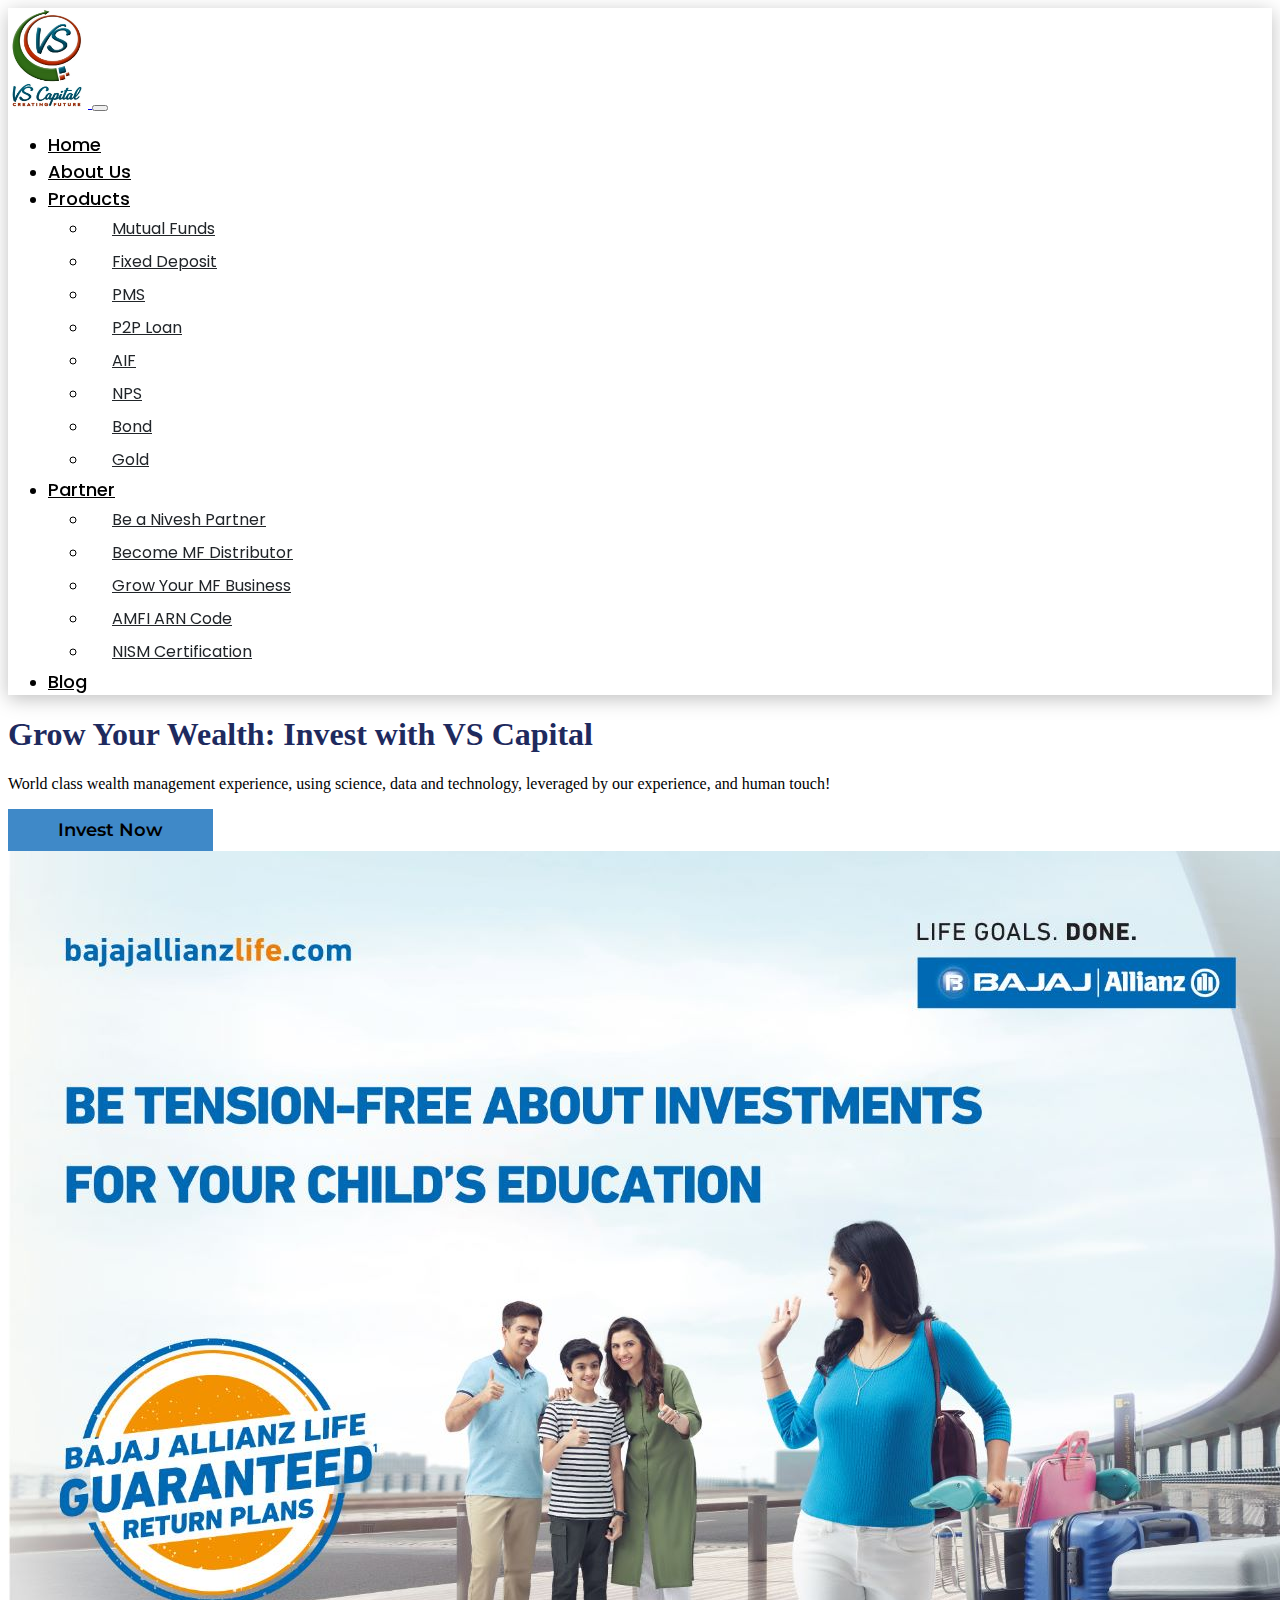
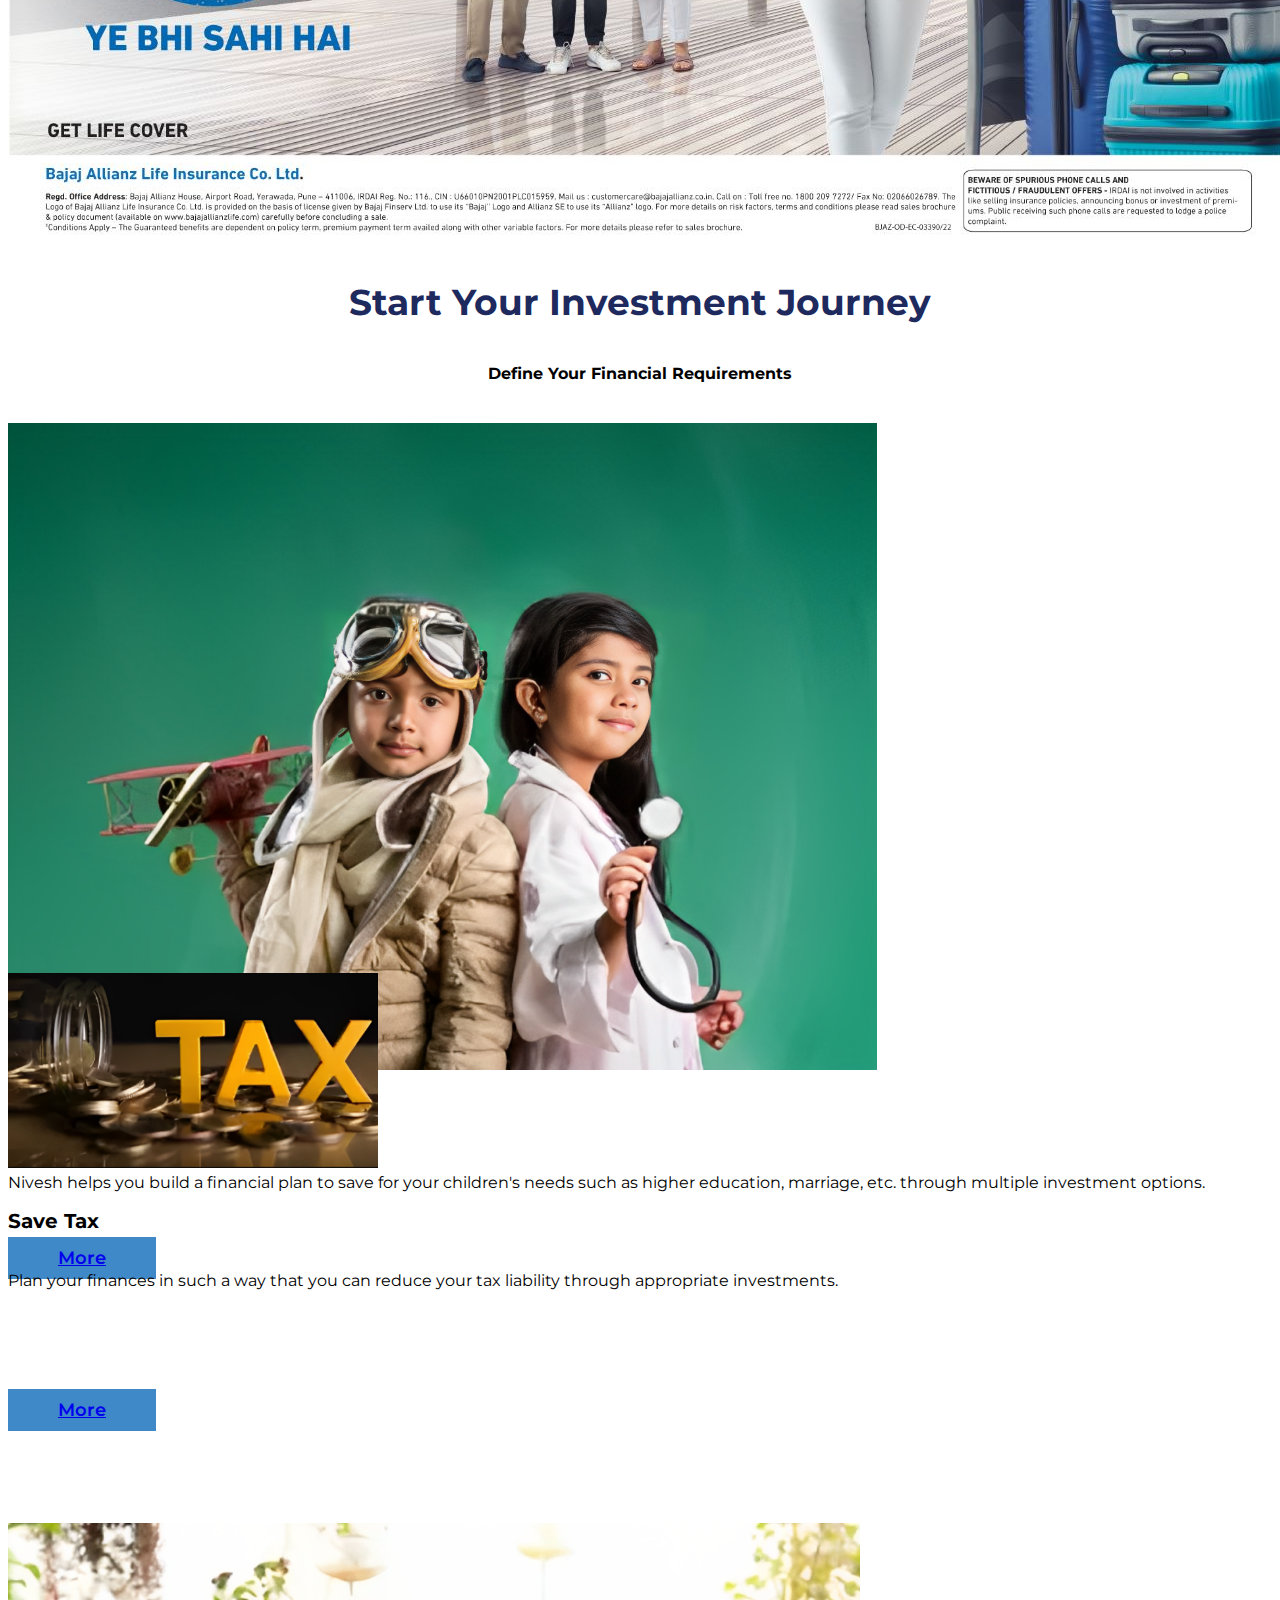
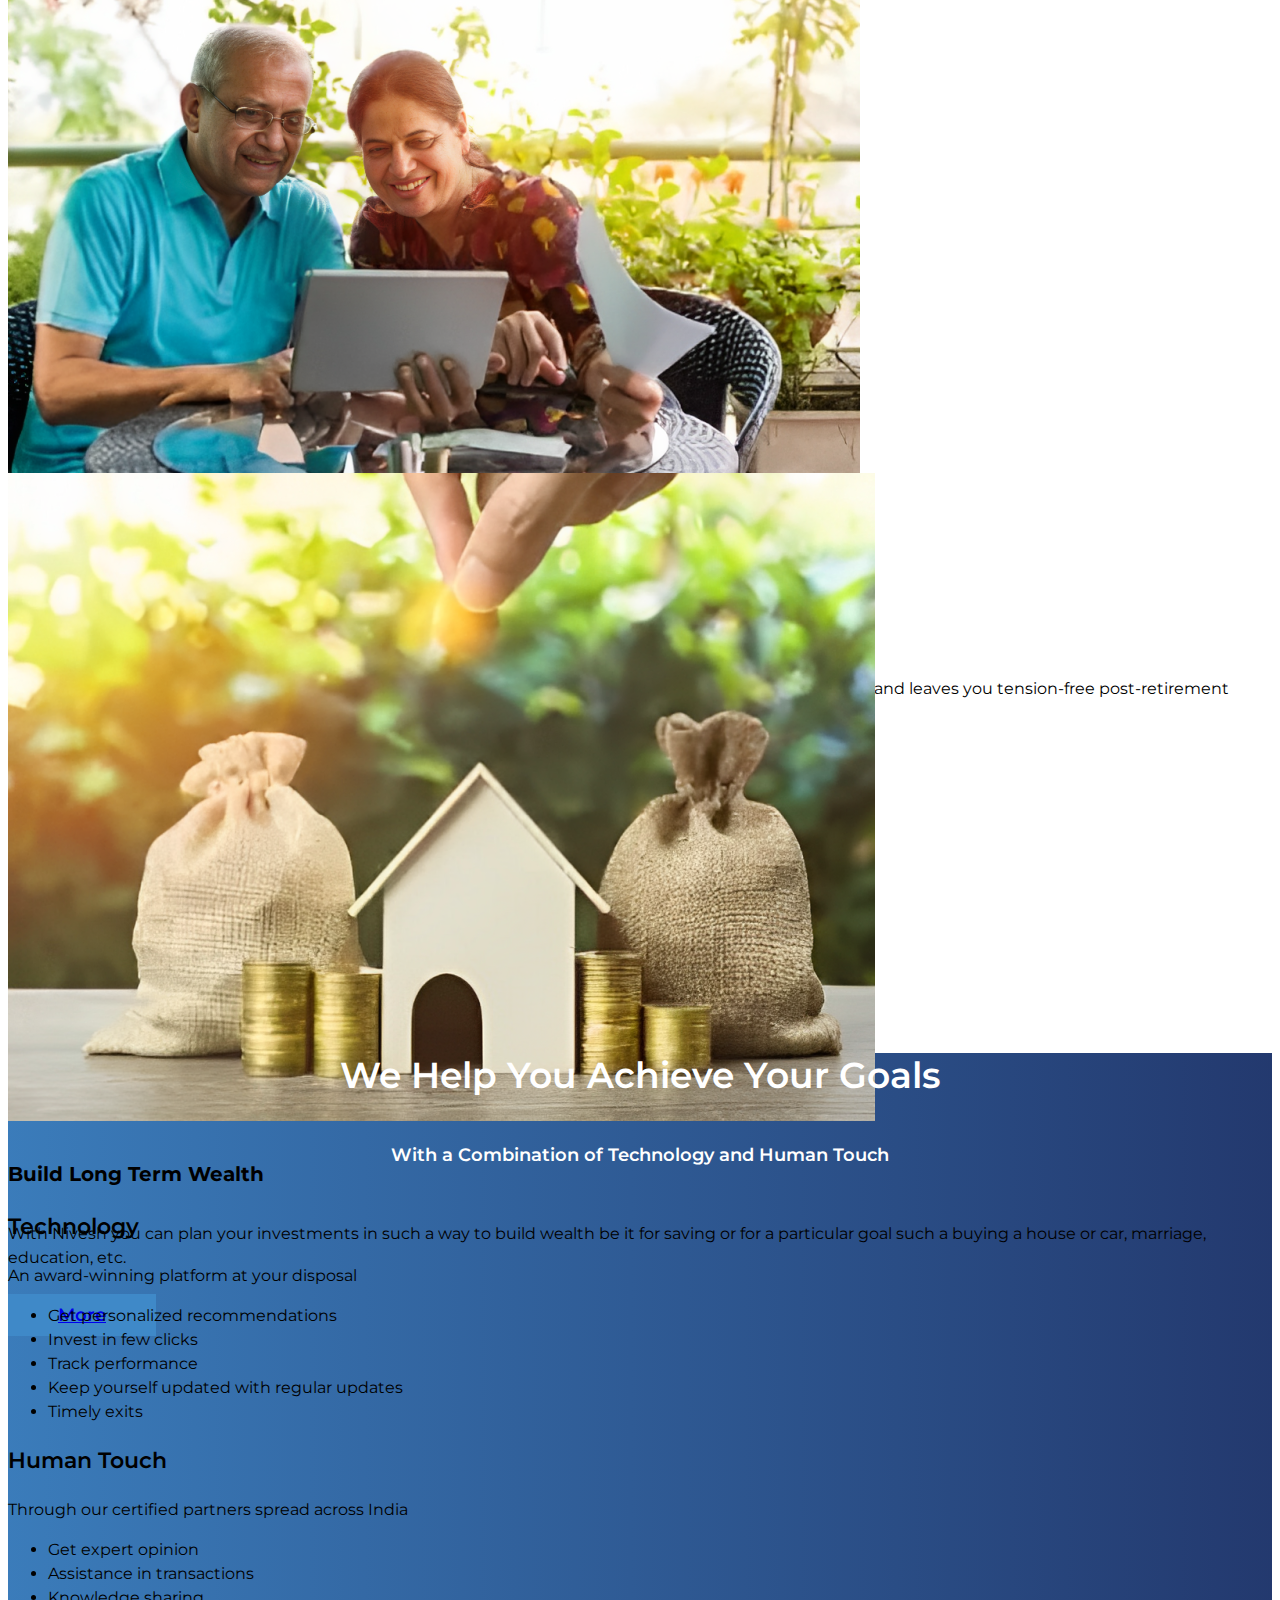
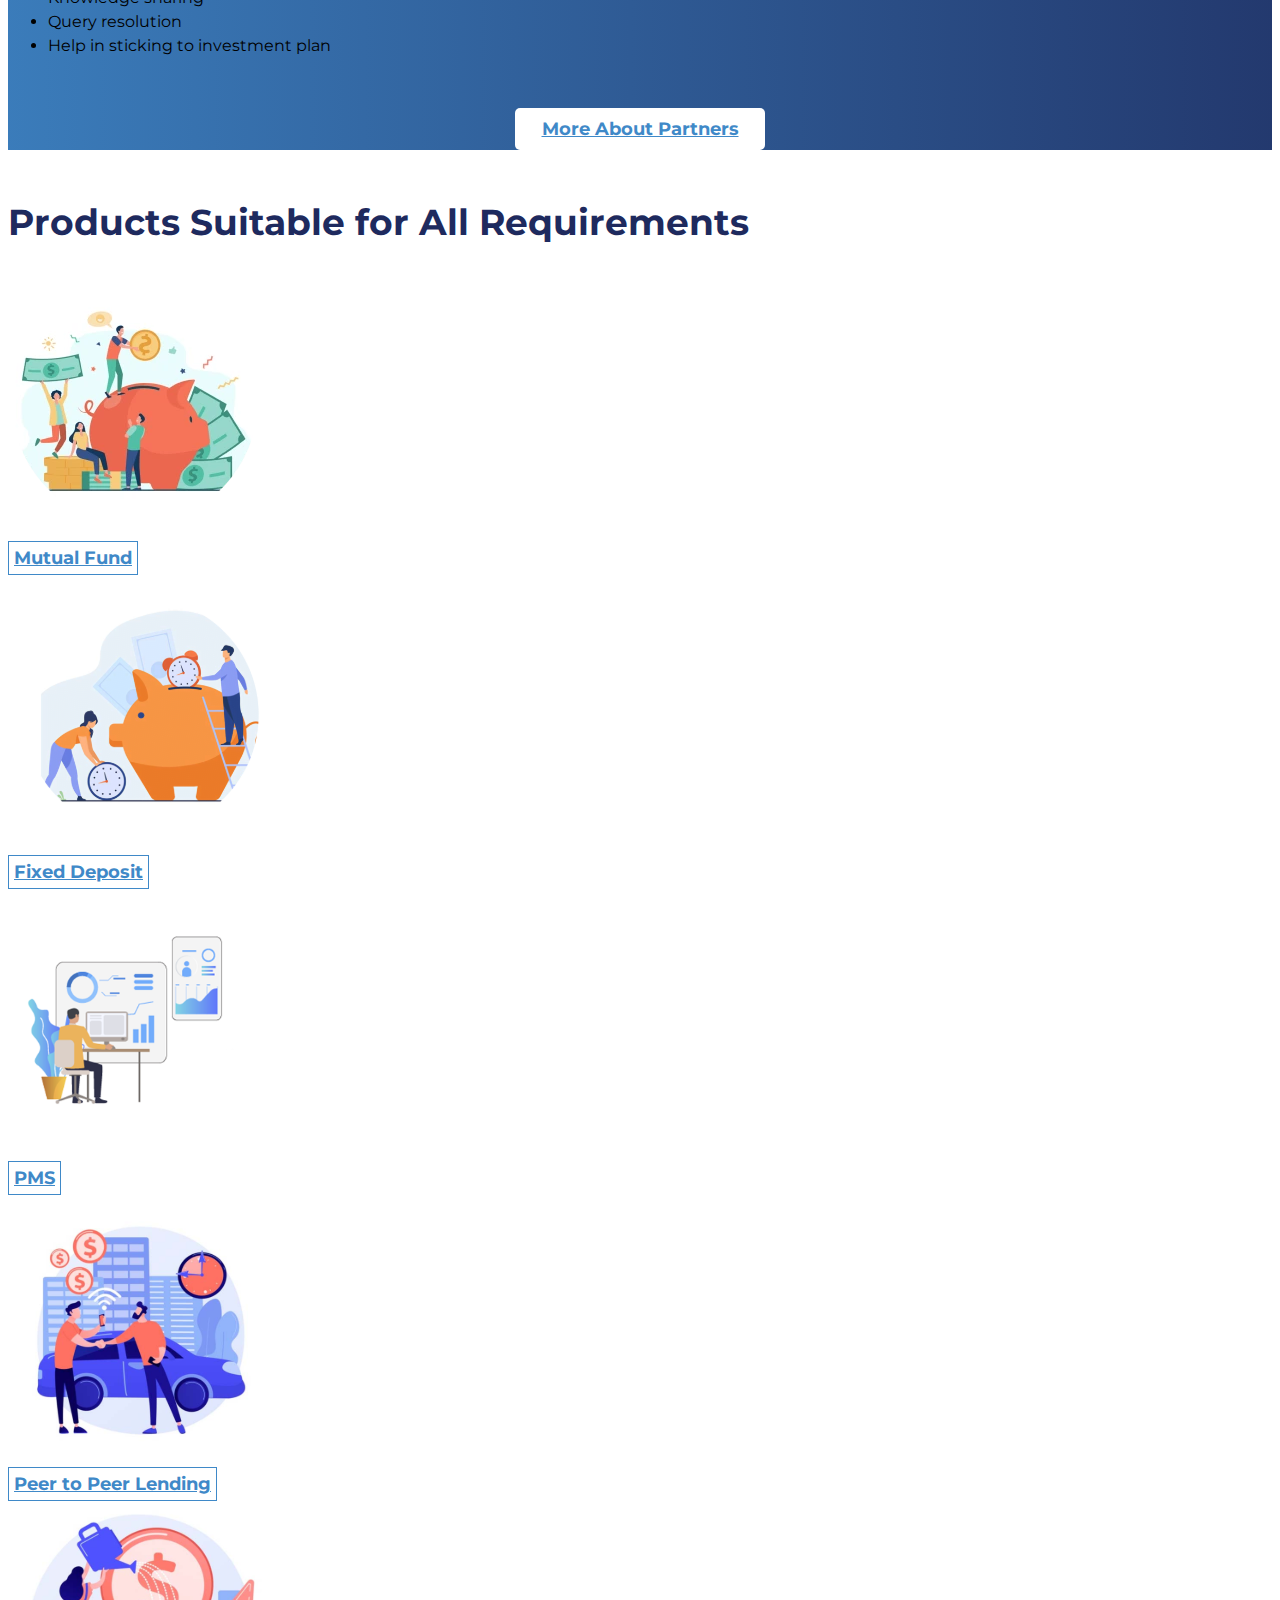
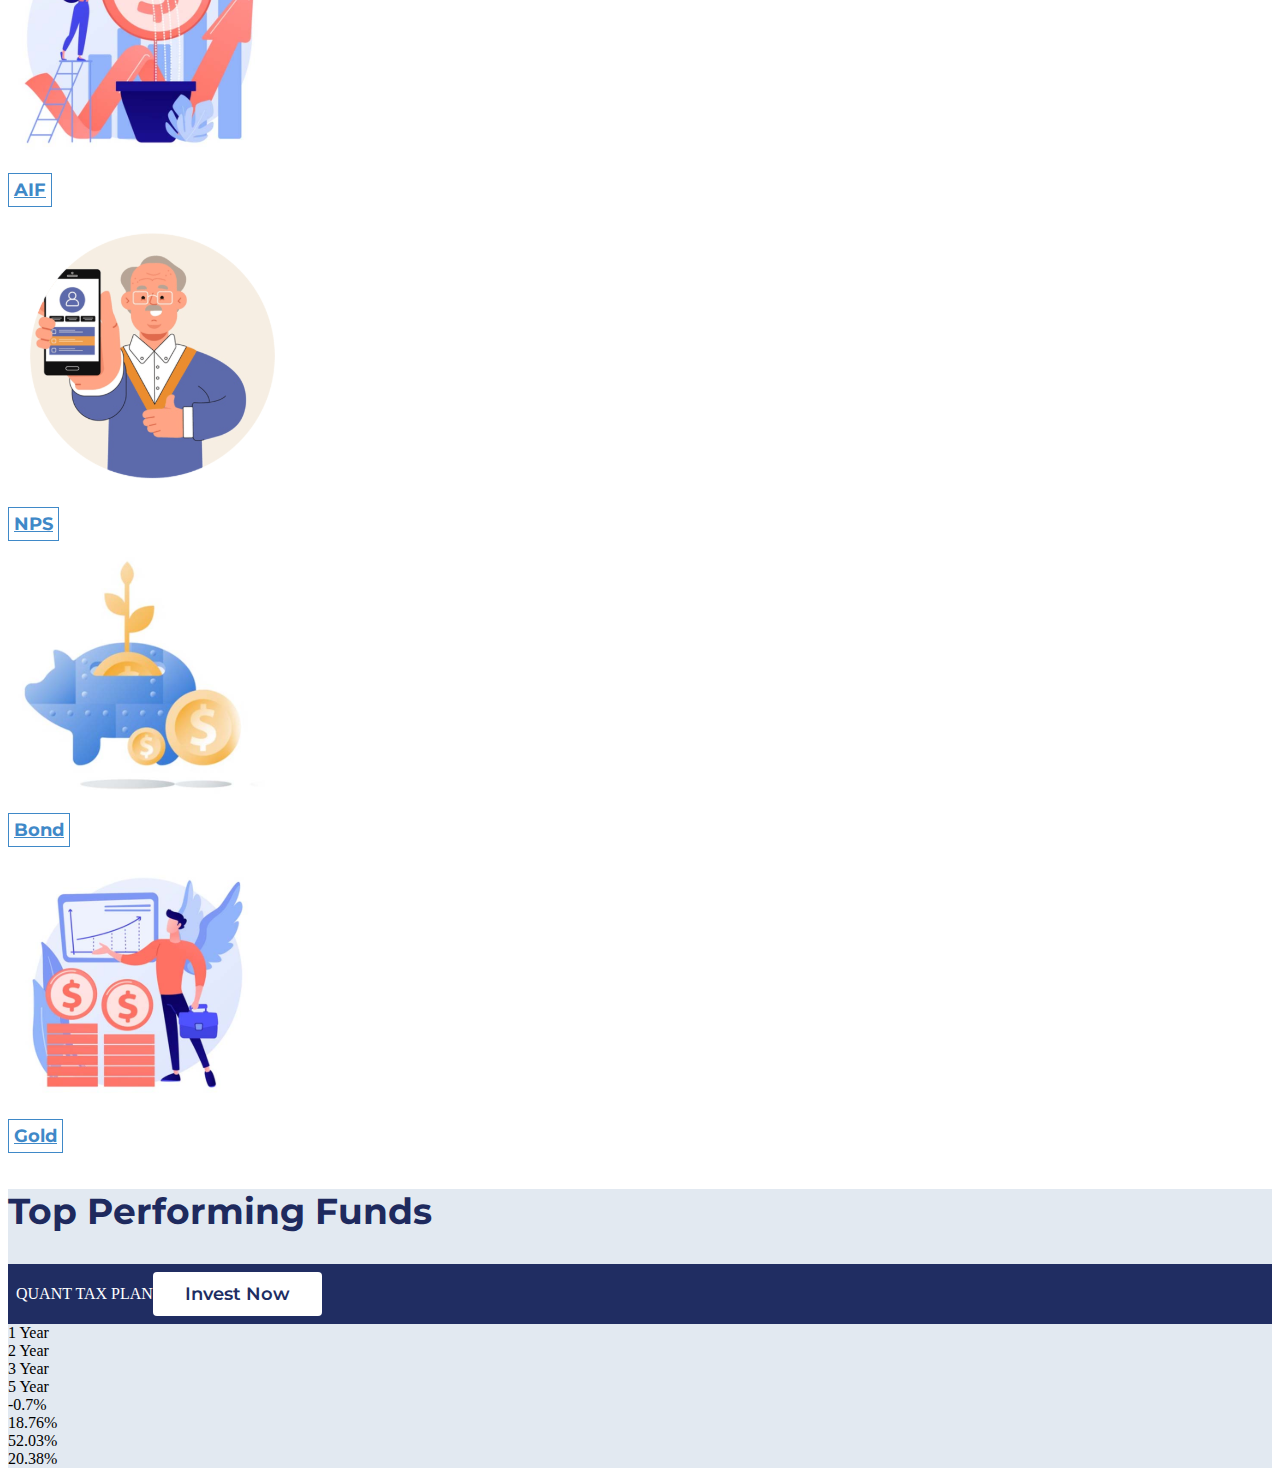
<file: index.html>
<!DOCTYPE html>
<html lang="en">

<head>
    <meta charset="UTF-8">
    <meta http-equiv="X-UA-Compatible" content="IE=edge">
    <meta name="viewport" content="width=device-width, initial-scale=1.0">
    <title>VS Capital</title>
    <link rel="preconnect" href="https://fonts.googleapis.com">
<link rel="preconnect" href="https://fonts.gstatic.com" crossorigin>
<link href="https://fonts.googleapis.com/css2?family=Montserrat:wght@500&display=swap" rel="stylesheet">
    <!-- <link rel="preconnect" href="https://fonts.googleapis.com">
    <link rel="preconnect" href="https://fonts.gstatic.com" crossorigin>
    <link href="https://fonts.googleapis.com/css2?family=Montserrat:wght@100&family=Poppins&display=swap"
        rel="stylesheet"> -->
    <link rel="preconnect" href="https://fonts.googleapis.com">
    <link rel="preconnect" href="https://fonts.gstatic.com" crossorigin>
    <link href="https://fonts.googleapis.com/css2?family=Poppins&display=swap" rel="stylesheet">

    <link href="https://cdn.jsdelivr.net/npm/bootstrap@5.0.2/dist/css/bootstrap.min.css" rel="stylesheet"
        integrity="sha384-EVSTQN3/azprG1Anm3QDgpJLIm9Nao0Yz1ztcQTwFspd3yD65VohhpuuCOmLASjC" crossorigin="anonymous">
    <link rel="stylesheet" href="./style.css">
</head>

<body>

    <nav class="navbar navbar-expand-lg  bg-body-tertiary">
        <div class="container">
            <a class="navbar-brand" href="#">
                <img src="./logo.jpg" alt="Bootstrap" width="80" height="100">
            </a>
            <span class="navbar-text">
                <button class="navbar-toggler" type="button" data-bs-toggle="collapse"
                    data-bs-target="#navbarSupportedContent" aria-controls="navbarSupportedContent"
                    aria-expanded="false" aria-label="Toggle navigation">
                    <span class="navbar-toggler-icon" style="background-image: url(./bg\ toggler.svg);"></span>
                </button>
                <div class="collapse navbar-collapse" id="navbarSupportedContent">
                    <ul class="navbar-nav me-auto mb-2 mb-lg-0">
                        <li class="nav-item">
                            <a class="nav-link active" aria-current="page" href="#">Home</a>
                        </li>
                        <li class="nav-item">
                            <a class="nav-link" href="#">About Us</a>
                        </li>
                        <li class="nav-item dropdown">
                            <a class="nav-link dropdown-toggle" href="#" role="button" data-bs-toggle="dropdown"
                                aria-expanded="false">
                                Products
                            </a>
                            <ul class="dropdown-menu">
                                <li><a class="dropdown-item" href="#">Mutual Funds</a></li>
                                <li><a class="dropdown-item" href="#">Fixed Deposit</a></li>
                                <li><a class="dropdown-item" href="#">PMS</a></li>
                                <li><a class="dropdown-item" href="#">P2P Loan</a></li>
                                <li><a class="dropdown-item" href="#">AIF</a></li>
                                <li><a class="dropdown-item" href="#">NPS</a></li>
                                <li><a class="dropdown-item" href="#">Bond</a></li>
                                <li><a class="dropdown-item" href="#">Gold</a></li>
                            </ul>
                        </li>
                        <li class="nav-item dropdown">
                            <a class="nav-link dropdown-toggle" href="#" role="button" data-bs-toggle="dropdown"
                                aria-expanded="false">
                                Partner
                            </a>
                            <ul class="dropdown-menu">
                                <li><a class="dropdown-item" href="#">Be a Nivesh Partner</a></li>
                                <li><a class="dropdown-item" href="#">Become MF Distributor</a></li>
                                <li><a class="dropdown-item" href="#">Grow Your MF Business</a></li>
                                <li><a class="dropdown-item" href="#">AMFI ARN Code</a></li>
                                <li><a class="dropdown-item" href="#">NISM Certification</a></li>
                            </ul>
                        </li>
                        <li class="nav-item">
                            <a class="nav-link" href="#">Blog</a>
                        </li>
                    </ul>
                </div>
        </div>
        </span>

        </div>

    </nav>

    <!-- 1st body -->
    <div class="container">
        <div class="row">
            <div class="col-sm-6">
                <div class="card border-light my-5 mx-auto">
                    <h1 style="color: #1e2a5e;">Grow Your Wealth: Invest with VS Capital</h1>
                    <div class="card-body">
                        <p class="card-text">World class wealth management experience, using science, data and
                            technology, leveraged by our experience, and human touch!</p>
                        <button type="button" class="btn btn-primary btn-lg">Invest Now</button>
                    </div>
                </div>
            </div>
            <div class="col-sm-6">
                <div class="card border-light my-5 mx-auto">
                    <img src="./bajaj.jpg" class="card-img " alt="">
                </div>
            </div>
        </div>
    </div>

    <!-- 2nd body -->

    <div class="second-body">
        <h2>Start Your Investment Journey</h2>
        <h6 class="small-text">Define Your Financial Requirements</h6>
    </div>

    <div class="container">
        <div class="row">
            <div class="col-sm-3">
                <div class="card text-center my-5 mx-auto" style="height: 550px;">
                    <img src="./1.png" class="card-img " alt="">
                    <div class="card-body">
                        <h5 class="card-title">Save For Children</h5>
                        <p class="card-text small-text">Nivesh helps you build a financial plan to save for your
                            children's needs such as higher education, marriage, etc. through multiple investment
                            options.</p>
                        <br>
                        <br>
                        <a href="#" class="btn btn-primary">More</a>
                    </div>
                </div>
            </div>
            <div class="col-sm-3">
                <div class="card text-center my-5 mx-auto" style="height: 550px;">
                    <img src="./2.png" class="card-img " alt="" style="height: 195px;">
                    <div class="card-body">
                        <h5 class="card-title">Save Tax</h5>
                        <p class="card-text small-text">Plan your finances in such a way that you can reduce your tax
                            liability through appropriate investments.</p>
                        <br>
                        <br>
                        <br>
                        <br>
                        <br>
                        <a href="#" class="btn btn-primary">More</a>
                    </div>
                </div>
            </div>
            <div class="col-sm-3">
                <div class="card text-center my-5 mx-auto" style="height: 550px;">
                    <img src="./3.png" class="card-img " alt="">
                    <div class="card-body">
                        <h5 class="card-title">Retirement Plan</h5>
                        <p class="card-text small-text">Secure your old age by planning ahead and building a desired
                            retirement corpus that covers your expenses and leaves you tension-free post-retirement</p>
                            <br>
                            <br>
                        <a href="#" class="btn btn-primary">More</a>
                    </div>
                </div>
            </div>
            <div class="col-sm-3">
                <div class="card text-center my-5 mx-auto" style="height: 550px;">
                    <img src="./4.png" class="card-img " alt="">
                    <div class="card-body">
                        <h5 class="card-title">Build Long Term Wealth</h5>
                        <p class="card-text small-text">With Nivesh you can plan your investments in such a way to build
                            wealth be it for saving or for a particular goal such a buying a house or car, marriage,
                            education, etc.</p>
                            <br>
                        <a href="#" class="btn btn-primary">More</a>
                    </div>
                </div>
            </div>
        </div>
    </div>


    <!-- 3rd body -->
    <div id="achieve-goal" class="card text-center">
        <div class="card-body">
            <h2 class="card-title">We Help You Achieve Your Goals
            </h2>
            <h6 class="card-text">With a Combination of Technology and Human Touch</h6>
            <div class="container">
                <div class="row">
                    <div class="col-sm-6">
                        <div class="card text-center my-5 mx-auto" style="width: 400px;">
                            <div class="card-body">
                                <h3 class="card-title">Technology</h3>
                                <p class="card-text small-text">An award-winning platform at your disposal</p>
                                <ul class="small-text" style="text-align: left;">
                                    <li>Get personalized recommendations</li>
                                    <li>Invest in few clicks</li>
                                    <li>Track performance</li>
                                    <li>Keep yourself updated with regular updates</li>
                                    <li>Timely exits</li>
                                </ul>
                            </div>
                        </div>
                    </div>
                    <div class="col-sm-6">
                        <div class="card text-center my-5 mx-auto"  style="width: 400px;">
                            <div class="card-body">
                                <h3 class="card-title">Human Touch</h3>
                                <p class="card-text small-text">Through our certified partners spread across India</p>
                                <ul class="small-text" style="text-align: left;">
                                    <li>Get expert opinion</li>
                                    <li>Assistance in transactions</li>
                                    <li>Knowledge sharing</li>
                                    <li>Query resolution</li>
                                    <li>Help in sticking to investment plan</li>
                                </ul>
                            </div>
                        </div>
                    </div>
                </div> 
            </div>

            <a href="#" class="btn btn-primary" style="margin-bottom: 50px !important;">More About Partners</a>
        </div>
    </div>


    <!-- 4th body -->
    <div class="card text-center">
        <div class="card-body">
          <h2 class="card-title">Products Suitable for All Requirements</h2>
          <div class="container">
            <div class="row">
                <div class="col-sm-3">
                    <div class="card text-center my-5 mx-auto" >
                        <img src="./5.webp" class="card-img " alt="">
                        <div class="card-body">
                            <a href="#" class="btn btn-primary btn1" >Mutual Fund</a>
                        </div>
                    </div>
                </div>
                <div class="col-sm-3">
                    <div class="card text-center my-5 mx-auto" >
                        <img src="./6.svg" class="card-img " alt="">
                        <div class="card-body">
                            <a href="#" class="btn btn-primary btn1">Fixed Deposit</a>
                        </div>
                    </div>
                </div>
                <div class="col-sm-3">
                    <div class="card text-center my-5 mx-auto" >
                        <img src="./7.svg" class="card-img " alt="">
                        <div class="card-body">
                            <a href="#" class="btn btn-primary btn1">PMS</a>
                        </div>
                    </div>
                </div>
                <div class="col-sm-3">
                    <div class="card text-center my-5 mx-auto" >
                        <img src="./8.svg" class="card-img " alt="">
                        <div class="card-body">
                            <a href="#" class="btn btn-primary btn1">Peer to Peer Lending</a>
                        </div>
                    </div>
                </div>
                <div class="col-sm-3">
                    <div class="card text-center my-5 mx-auto" >
                        <img src="./9.svg" class="card-img " alt="">
                        <div class="card-body">
                            <a href="#" class="btn btn-primary btn1">AIF</a>
                        </div>
                    </div>
                </div>
                <div class="col-sm-3">
                    <div class="card text-center my-5 mx-auto" >
                        <img src="./10.svg" class="card-img " alt="">
                        <div class="card-body">
                            <a href="#" class="btn btn-primary btn1">NPS</a>
                        </div>
                    </div>
                </div>
                <div class="col-sm-3">
                    <div class="card text-center my-5 mx-auto" >
                        <img src="./11.svg" class="card-img " alt="">
                        <div class="card-body">
                            <a href="#" class="btn btn-primary btn1">Bond</a>
                        </div>
                    </div>
                </div>
                <div class="col-sm-3">
                    <div class="card text-center my-5 mx-auto" >
                        <img src="./12.svg" class="card-img " alt="">
                        <div class="card-body">
                            <a href="#" class="btn btn-primary btn1">Gold</a>
                        </div>
                    </div>
                </div>
            </div>
        </div>
        </div>
      </div>

      <!-- 5th body -->

      <div class="fifth-body">
        <div class="container container-wrapper">
            <h2 class="text-center">Top Performing Funds</h2>
            <div class="fifth-child ">
                <!-- <div class="d-flex p-2">QUANT TAX PLAN</div> -->
                <div class="flex-container justify-content-between " style="display: flex;">
                    <div class="flex-item fg3">QUANT TAX PLAN</div>
                    <div class="flex-item">
                        <a href="#" class="invest-now">Invest Now</a>
                    </div>
                </div>
                <div class="d-flex">
                    <div class="p-2 flex-fill">1 Year</div>
                    <div class="p-2 flex-fill">2 Year</div>
                    <div class="p-2 flex-fill">3 Year</div>
                    <div class="p-2 flex-fill">5 Year</div>
                  </div>
                <div class="d-flex">
                    <div class="p-2 flex-fill">-0.7%</div>
                    <div class="p-2 flex-fill">18.76%</div>
                    <div class="p-2 flex-fill">52.03%</div>
                    <div class="p-2 flex-fill">20.38%</div>
                  </div>
            </div>
        </div>
      </div>


    <script src="https://cdn.jsdelivr.net/npm/bootstrap@5.0.2/dist/js/bootstrap.bundle.min.js"
        integrity="sha384-MrcW6ZMFYlzcLA8Nl+NtUVF0sA7MsXsP1UyJoMp4YLEuNSfAP+JcXn/tWtIaxVXM"
        crossorigin="anonymous"></script>
</body>

</html>
</file>
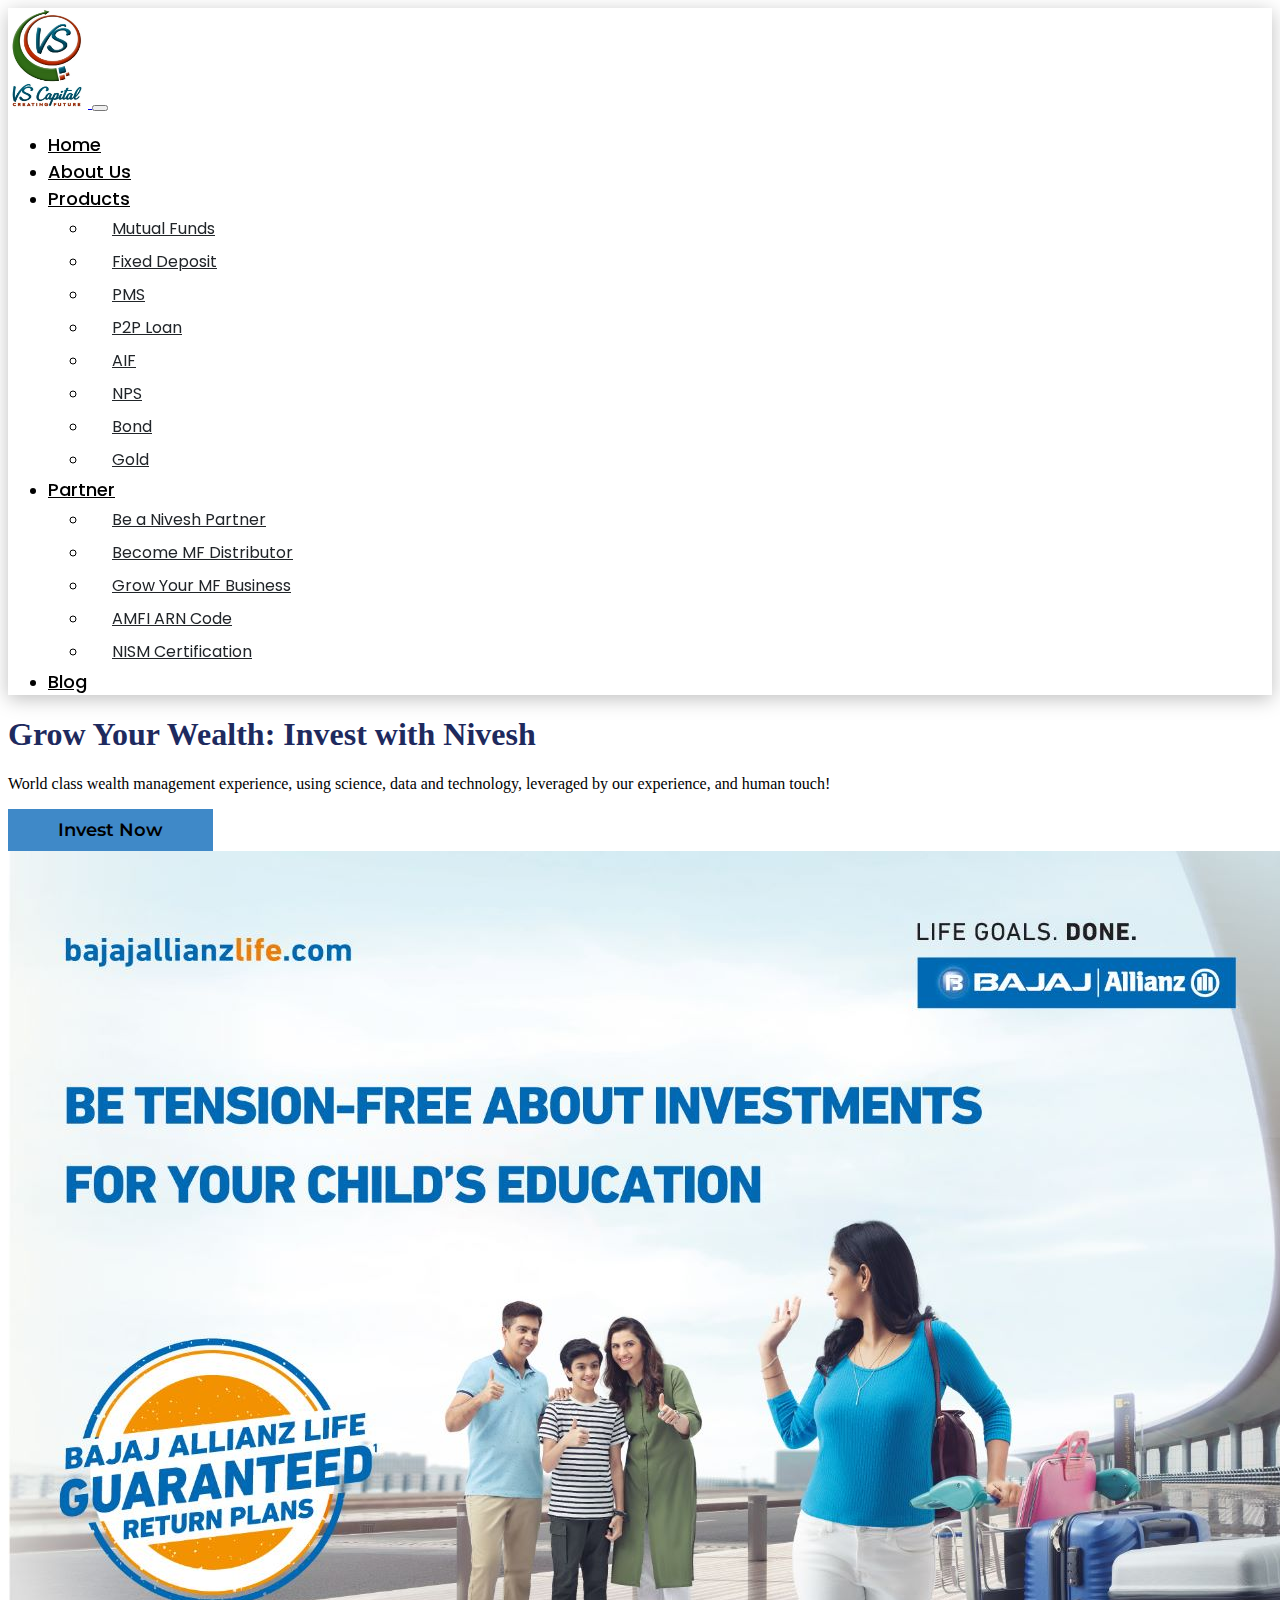
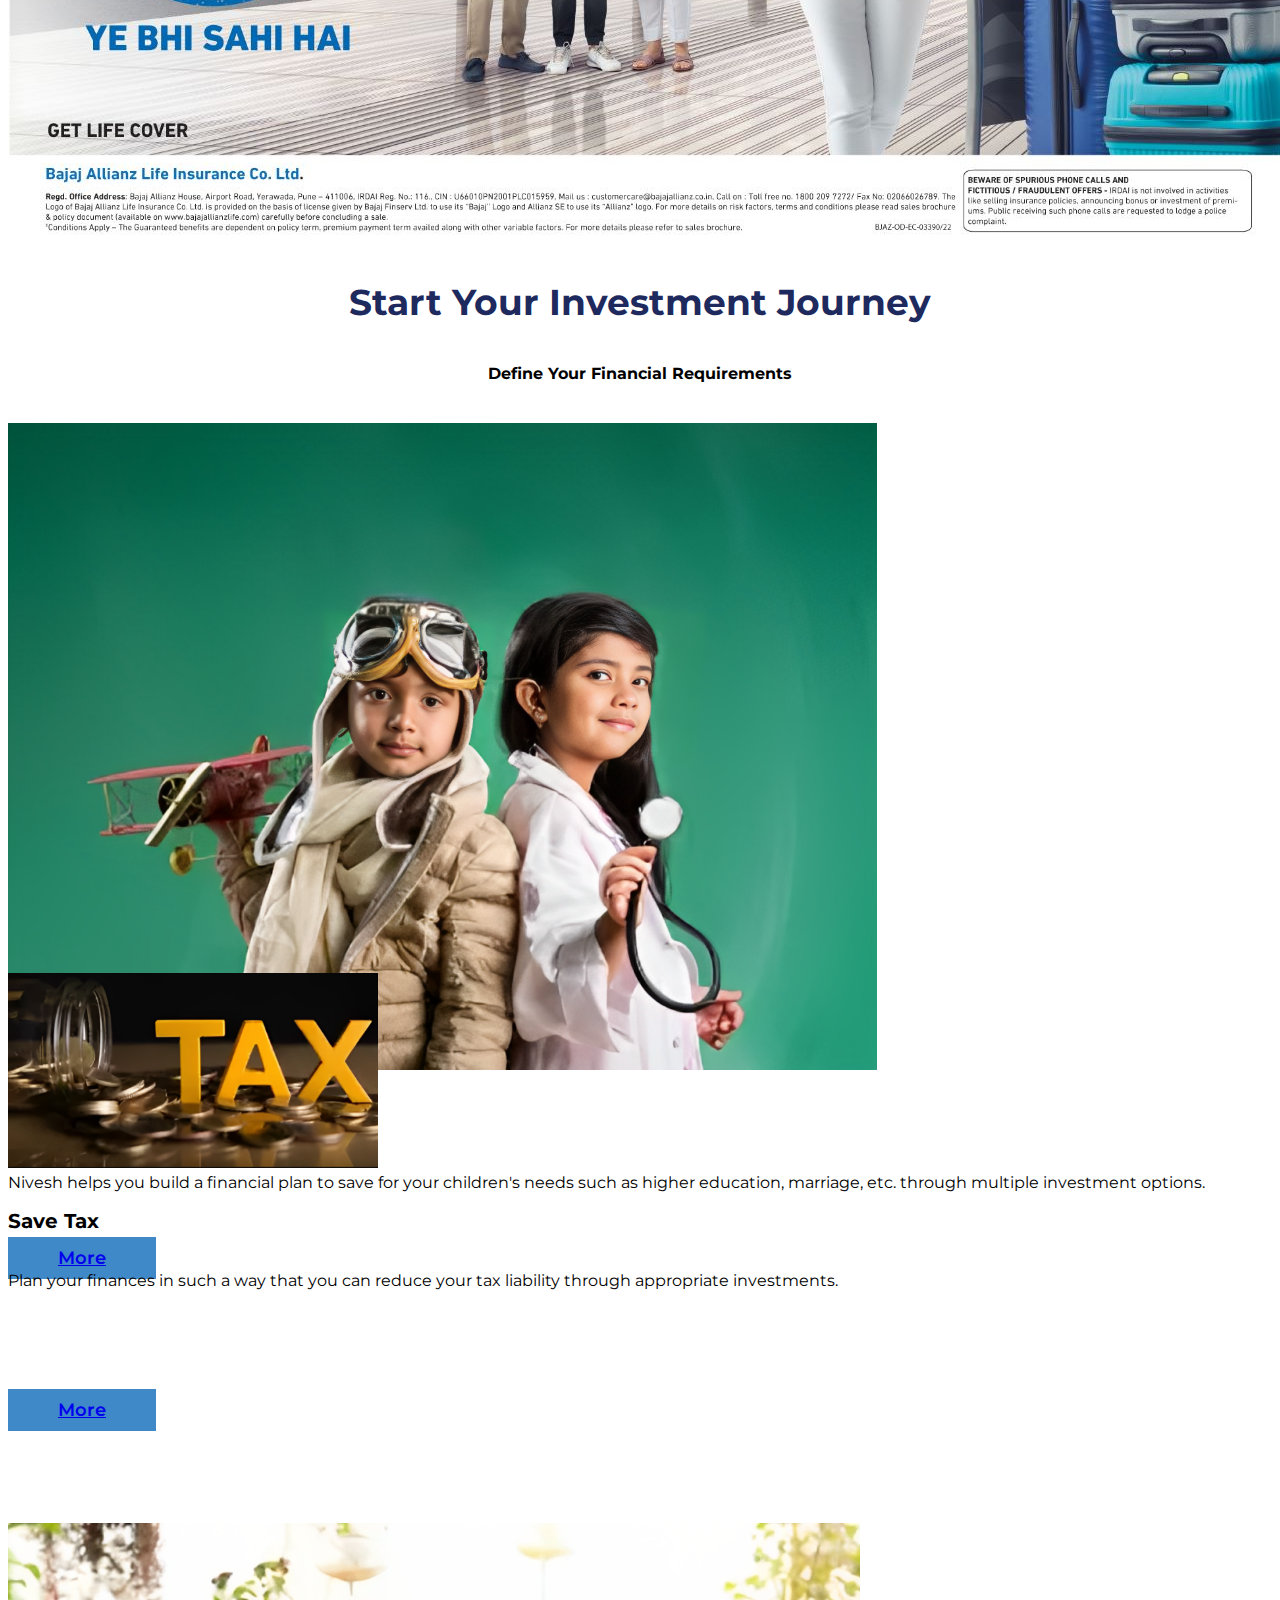
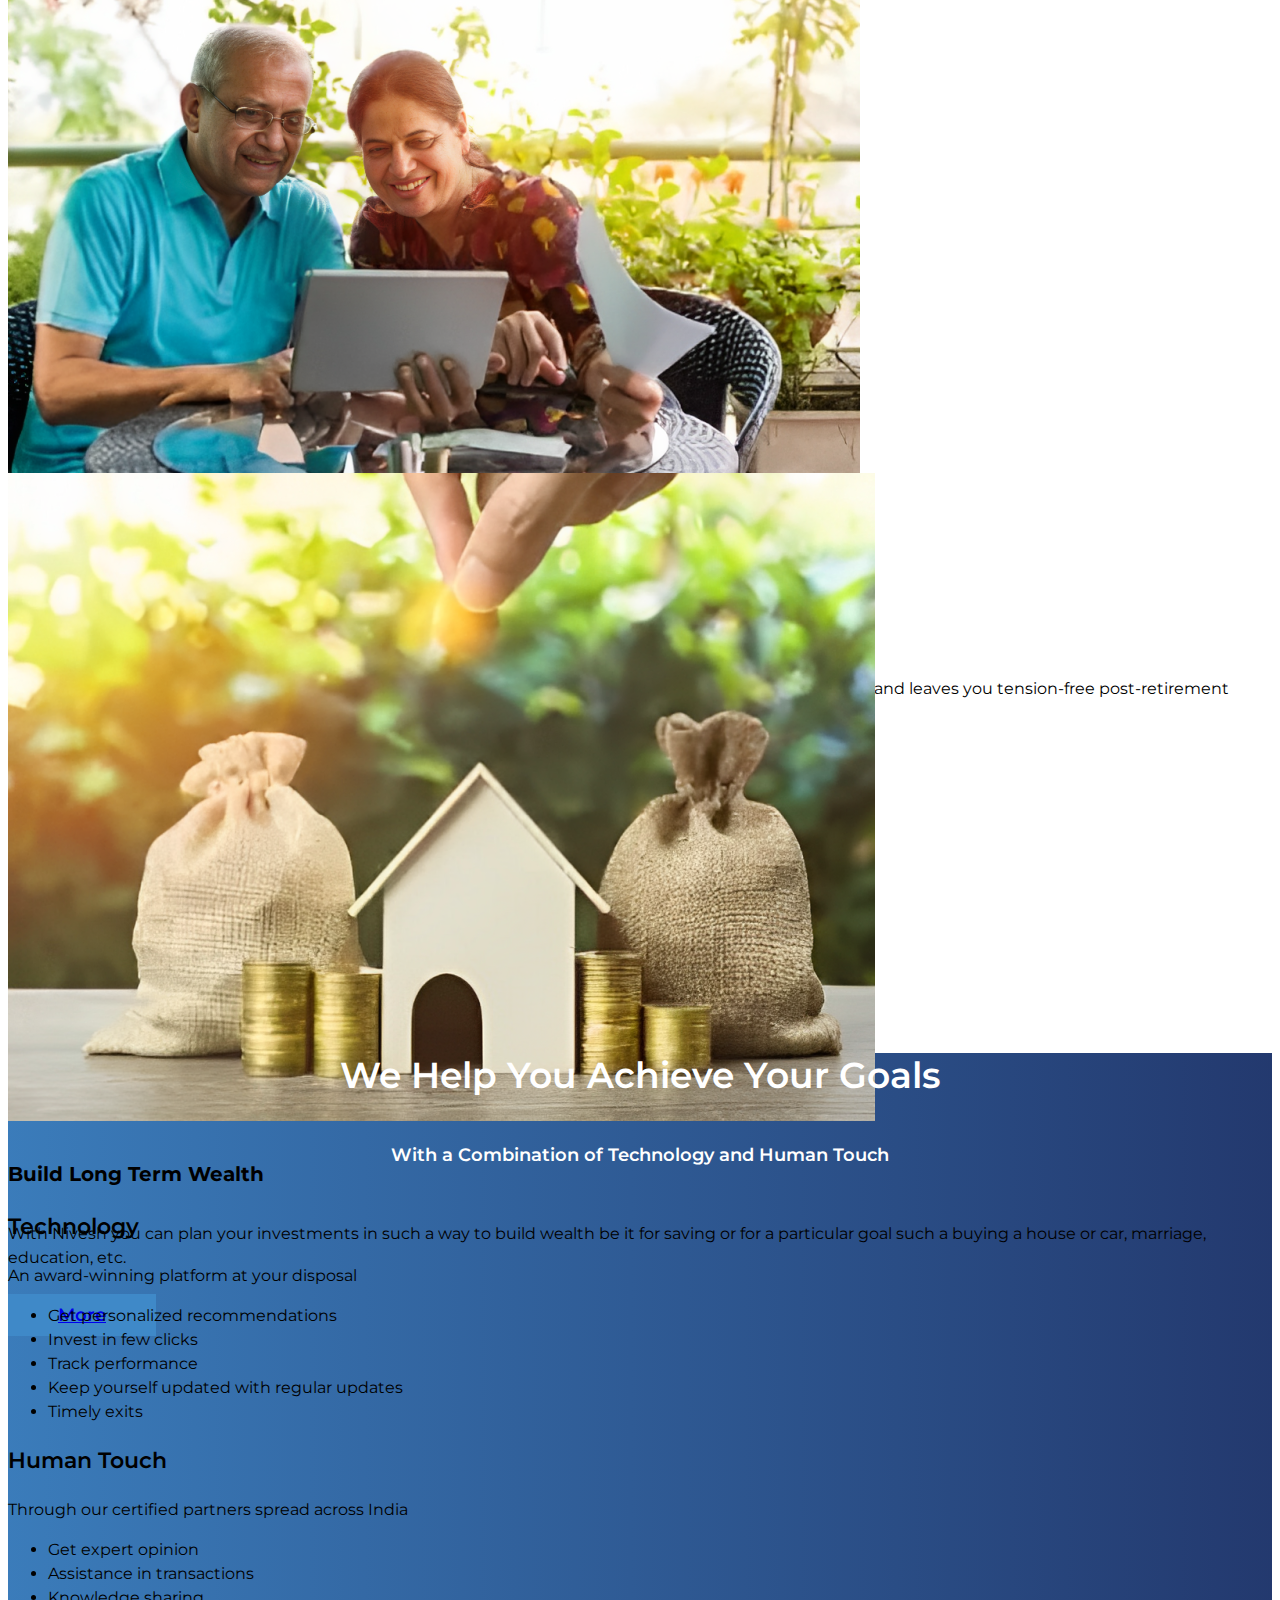
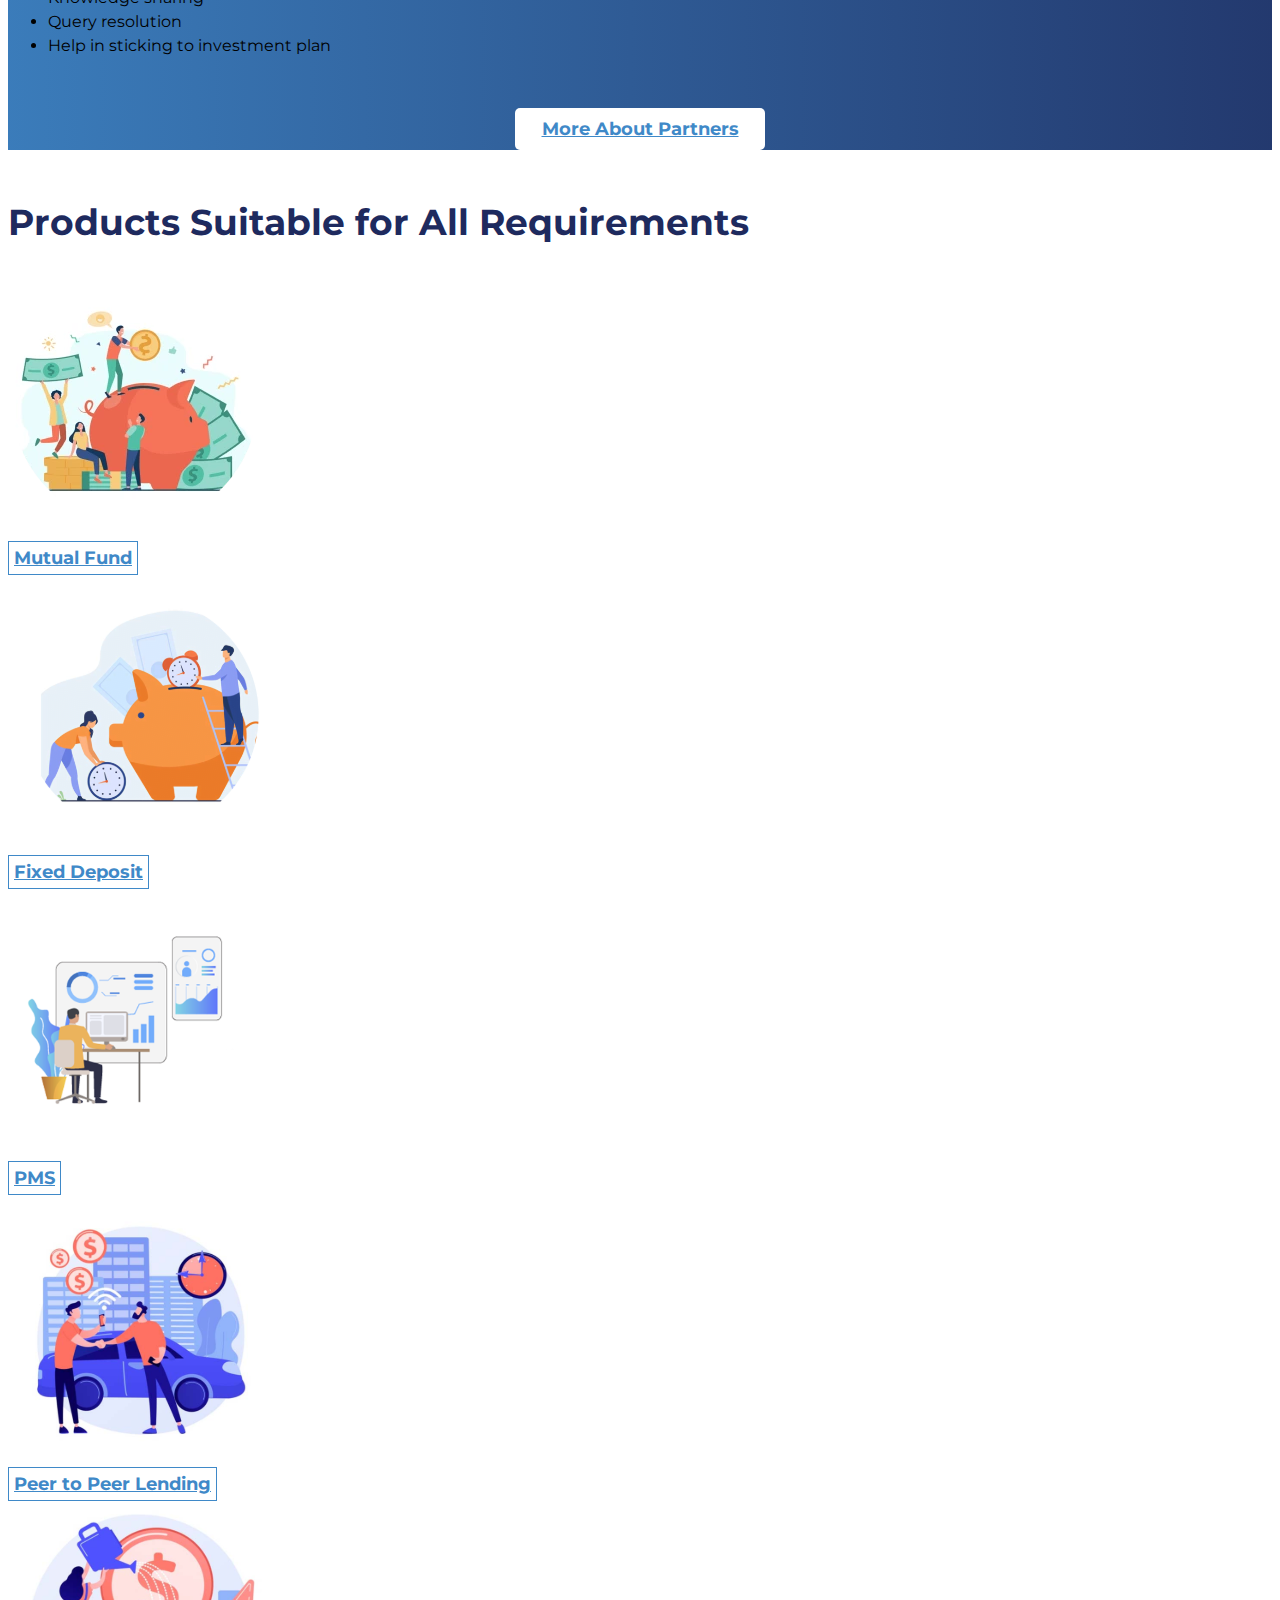
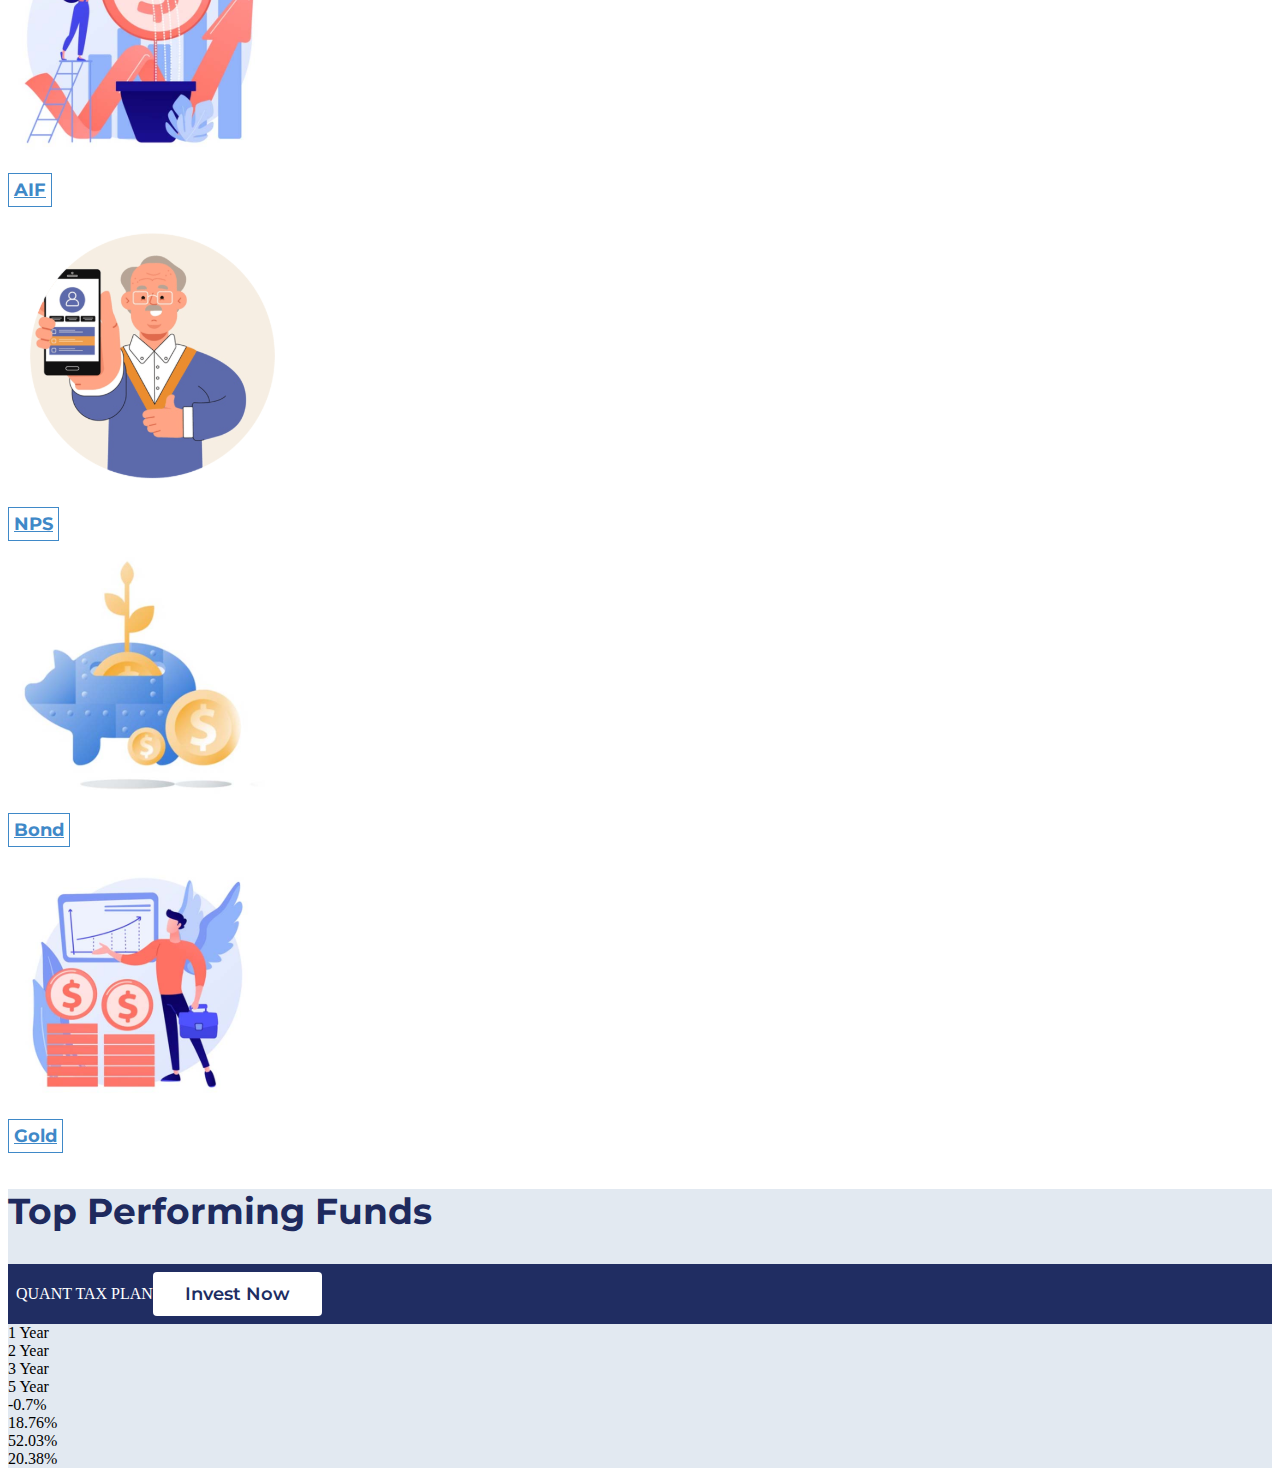
<file: front.html>
<!DOCTYPE html>
<html lang="en">

<head>
    <meta charset="UTF-8">
    <meta http-equiv="X-UA-Compatible" content="IE=edge">
    <meta name="viewport" content="width=device-width, initial-scale=1.0">
    <title>VS Capital</title>
    <link rel="preconnect" href="https://fonts.googleapis.com">
<link rel="preconnect" href="https://fonts.gstatic.com" crossorigin>
<link href="https://fonts.googleapis.com/css2?family=Montserrat:wght@500&display=swap" rel="stylesheet">
    <!-- <link rel="preconnect" href="https://fonts.googleapis.com">
    <link rel="preconnect" href="https://fonts.gstatic.com" crossorigin>
    <link href="https://fonts.googleapis.com/css2?family=Montserrat:wght@100&family=Poppins&display=swap"
        rel="stylesheet"> -->
    <link rel="preconnect" href="https://fonts.googleapis.com">
    <link rel="preconnect" href="https://fonts.gstatic.com" crossorigin>
    <link href="https://fonts.googleapis.com/css2?family=Poppins&display=swap" rel="stylesheet">

    <link href="https://cdn.jsdelivr.net/npm/bootstrap@5.0.2/dist/css/bootstrap.min.css" rel="stylesheet"
        integrity="sha384-EVSTQN3/azprG1Anm3QDgpJLIm9Nao0Yz1ztcQTwFspd3yD65VohhpuuCOmLASjC" crossorigin="anonymous">
    <link rel="stylesheet" href="./style.css">
</head>

<body>

    <nav class="navbar navbar-expand-lg  bg-body-tertiary">
        <div class="container">
            <a class="navbar-brand" href="#">
                <img src="./logo.jpg" alt="Bootstrap" width="80" height="100">
            </a>
            <span class="navbar-text">
                <button class="navbar-toggler" type="button" data-bs-toggle="collapse"
                    data-bs-target="#navbarSupportedContent" aria-controls="navbarSupportedContent"
                    aria-expanded="false" aria-label="Toggle navigation">
                    <span class="navbar-toggler-icon" style="background-image: url(./bg\ toggler.svg);"></span>
                </button>
                <div class="collapse navbar-collapse" id="navbarSupportedContent">
                    <ul class="navbar-nav me-auto mb-2 mb-lg-0">
                        <li class="nav-item">
                            <a class="nav-link active" aria-current="page" href="#">Home</a>
                        </li>
                        <li class="nav-item">
                            <a class="nav-link" href="#">About Us</a>
                        </li>
                        <li class="nav-item dropdown">
                            <a class="nav-link dropdown-toggle" href="#" role="button" data-bs-toggle="dropdown"
                                aria-expanded="false">
                                Products
                            </a>
                            <ul class="dropdown-menu">
                                <li><a class="dropdown-item" href="#">Mutual Funds</a></li>
                                <li><a class="dropdown-item" href="#">Fixed Deposit</a></li>
                                <li><a class="dropdown-item" href="#">PMS</a></li>
                                <li><a class="dropdown-item" href="#">P2P Loan</a></li>
                                <li><a class="dropdown-item" href="#">AIF</a></li>
                                <li><a class="dropdown-item" href="#">NPS</a></li>
                                <li><a class="dropdown-item" href="#">Bond</a></li>
                                <li><a class="dropdown-item" href="#">Gold</a></li>
                            </ul>
                        </li>
                        <li class="nav-item dropdown">
                            <a class="nav-link dropdown-toggle" href="#" role="button" data-bs-toggle="dropdown"
                                aria-expanded="false">
                                Partner
                            </a>
                            <ul class="dropdown-menu">
                                <li><a class="dropdown-item" href="#">Be a Nivesh Partner</a></li>
                                <li><a class="dropdown-item" href="#">Become MF Distributor</a></li>
                                <li><a class="dropdown-item" href="#">Grow Your MF Business</a></li>
                                <li><a class="dropdown-item" href="#">AMFI ARN Code</a></li>
                                <li><a class="dropdown-item" href="#">NISM Certification</a></li>
                            </ul>
                        </li>
                        <li class="nav-item">
                            <a class="nav-link" href="#">Blog</a>
                        </li>
                    </ul>
                </div>
        </div>
        </span>

        </div>

    </nav>

    <!-- 1st body -->
    <div class="container">
        <div class="row">
            <div class="col-sm-6">
                <div class="card border-light my-5 mx-auto">
                    <h1 style="color: #1e2a5e;">Grow Your Wealth: Invest with Nivesh</h1>
                    <div class="card-body">
                        <p class="card-text">World class wealth management experience, using science, data and
                            technology, leveraged by our experience, and human touch!</p>
                        <button type="button" class="btn btn-primary btn-lg">Invest Now</button>
                    </div>
                </div>
            </div>
            <div class="col-sm-6">
                <div class="card border-light my-5 mx-auto">
                    <img src="./bajaj.jpg" class="card-img " alt="">
                </div>
            </div>
        </div>
    </div>

    <!-- 2nd body -->

    <div class="second-body">
        <h2>Start Your Investment Journey</h2>
        <h6 class="small-text">Define Your Financial Requirements</h6>
    </div>

    <div class="container">
        <div class="row">
            <div class="col-sm-3">
                <div class="card text-center my-5 mx-auto" style="height: 550px;">
                    <img src="./1.png" class="card-img " alt="">
                    <div class="card-body">
                        <h5 class="card-title">Save For Children</h5>
                        <p class="card-text small-text">Nivesh helps you build a financial plan to save for your
                            children's needs such as higher education, marriage, etc. through multiple investment
                            options.</p>
                        <br>
                        <br>
                        <a href="#" class="btn btn-primary">More</a>
                    </div>
                </div>
            </div>
            <div class="col-sm-3">
                <div class="card text-center my-5 mx-auto" style="height: 550px;">
                    <img src="./2.png" class="card-img " alt="" style="height: 195px;">
                    <div class="card-body">
                        <h5 class="card-title">Save Tax</h5>
                        <p class="card-text small-text">Plan your finances in such a way that you can reduce your tax
                            liability through appropriate investments.</p>
                        <br>
                        <br>
                        <br>
                        <br>
                        <br>
                        <a href="#" class="btn btn-primary">More</a>
                    </div>
                </div>
            </div>
            <div class="col-sm-3">
                <div class="card text-center my-5 mx-auto" style="height: 550px;">
                    <img src="./3.png" class="card-img " alt="">
                    <div class="card-body">
                        <h5 class="card-title">Retirement Plan</h5>
                        <p class="card-text small-text">Secure your old age by planning ahead and building a desired
                            retirement corpus that covers your expenses and leaves you tension-free post-retirement</p>
                            <br>
                            <br>
                        <a href="#" class="btn btn-primary">More</a>
                    </div>
                </div>
            </div>
            <div class="col-sm-3">
                <div class="card text-center my-5 mx-auto" style="height: 550px;">
                    <img src="./4.png" class="card-img " alt="">
                    <div class="card-body">
                        <h5 class="card-title">Build Long Term Wealth</h5>
                        <p class="card-text small-text">With Nivesh you can plan your investments in such a way to build
                            wealth be it for saving or for a particular goal such a buying a house or car, marriage,
                            education, etc.</p>
                            <br>
                        <a href="#" class="btn btn-primary">More</a>
                    </div>
                </div>
            </div>
        </div>
    </div>


    <!-- 3rd body -->
    <div id="achieve-goal" class="card text-center">
        <div class="card-body">
            <h2 class="card-title">We Help You Achieve Your Goals
            </h2>
            <h6 class="card-text">With a Combination of Technology and Human Touch</h6>
            <div class="container">
                <div class="row">
                    <div class="col-sm-6">
                        <div class="card text-center my-5 mx-auto" style="width: 400px;">
                            <div class="card-body">
                                <h3 class="card-title">Technology</h3>
                                <p class="card-text small-text">An award-winning platform at your disposal</p>
                                <ul class="small-text" style="text-align: left;">
                                    <li>Get personalized recommendations</li>
                                    <li>Invest in few clicks</li>
                                    <li>Track performance</li>
                                    <li>Keep yourself updated with regular updates</li>
                                    <li>Timely exits</li>
                                </ul>
                            </div>
                        </div>
                    </div>
                    <div class="col-sm-6">
                        <div class="card text-center my-5 mx-auto"  style="width: 400px;">
                            <div class="card-body">
                                <h3 class="card-title">Human Touch</h3>
                                <p class="card-text small-text">Through our certified partners spread across India</p>
                                <ul class="small-text" style="text-align: left;">
                                    <li>Get expert opinion</li>
                                    <li>Assistance in transactions</li>
                                    <li>Knowledge sharing</li>
                                    <li>Query resolution</li>
                                    <li>Help in sticking to investment plan</li>
                                </ul>
                            </div>
                        </div>
                    </div>
                </div> 
            </div>

            <a href="#" class="btn btn-primary" style="margin-bottom: 50px !important;">More About Partners</a>
        </div>
    </div>


    <!-- 4th body -->
    <div class="card text-center">
        <div class="card-body">
          <h2 class="card-title">Products Suitable for All Requirements</h2>
          <div class="container">
            <div class="row">
                <div class="col-sm-3">
                    <div class="card text-center my-5 mx-auto" >
                        <img src="./5.webp" class="card-img " alt="">
                        <div class="card-body">
                            <a href="#" class="btn btn-primary btn1" >Mutual Fund</a>
                        </div>
                    </div>
                </div>
                <div class="col-sm-3">
                    <div class="card text-center my-5 mx-auto" >
                        <img src="./6.svg" class="card-img " alt="">
                        <div class="card-body">
                            <a href="#" class="btn btn-primary btn1">Fixed Deposit</a>
                        </div>
                    </div>
                </div>
                <div class="col-sm-3">
                    <div class="card text-center my-5 mx-auto" >
                        <img src="./7.svg" class="card-img " alt="">
                        <div class="card-body">
                            <a href="#" class="btn btn-primary btn1">PMS</a>
                        </div>
                    </div>
                </div>
                <div class="col-sm-3">
                    <div class="card text-center my-5 mx-auto" >
                        <img src="./8.svg" class="card-img " alt="">
                        <div class="card-body">
                            <a href="#" class="btn btn-primary btn1">Peer to Peer Lending</a>
                        </div>
                    </div>
                </div>
                <div class="col-sm-3">
                    <div class="card text-center my-5 mx-auto" >
                        <img src="./9.svg" class="card-img " alt="">
                        <div class="card-body">
                            <a href="#" class="btn btn-primary btn1">AIF</a>
                        </div>
                    </div>
                </div>
                <div class="col-sm-3">
                    <div class="card text-center my-5 mx-auto" >
                        <img src="./10.svg" class="card-img " alt="">
                        <div class="card-body">
                            <a href="#" class="btn btn-primary btn1">NPS</a>
                        </div>
                    </div>
                </div>
                <div class="col-sm-3">
                    <div class="card text-center my-5 mx-auto" >
                        <img src="./11.svg" class="card-img " alt="">
                        <div class="card-body">
                            <a href="#" class="btn btn-primary btn1">Bond</a>
                        </div>
                    </div>
                </div>
                <div class="col-sm-3">
                    <div class="card text-center my-5 mx-auto" >
                        <img src="./12.svg" class="card-img " alt="">
                        <div class="card-body">
                            <a href="#" class="btn btn-primary btn1">Gold</a>
                        </div>
                    </div>
                </div>
            </div>
        </div>
        </div>
      </div>

      <!-- 5th body -->

      <div class="fifth-body">
        <div class="container container-wrapper">
            <h2 class="text-center">Top Performing Funds</h2>
            <div class="fifth-child ">
                <!-- <div class="d-flex p-2">QUANT TAX PLAN</div> -->
                <div class="flex-container justify-content-between " style="display: flex;">
                    <div class="flex-item fg3">QUANT TAX PLAN</div>
                    <div class="flex-item">
                        <a href="#" class="invest-now">Invest Now</a>
                    </div>
                </div>
                <div class="d-flex">
                    <div class="p-2 flex-fill">1 Year</div>
                    <div class="p-2 flex-fill">2 Year</div>
                    <div class="p-2 flex-fill">3 Year</div>
                    <div class="p-2 flex-fill">5 Year</div>
                  </div>
                <div class="d-flex">
                    <div class="p-2 flex-fill">-0.7%</div>
                    <div class="p-2 flex-fill">18.76%</div>
                    <div class="p-2 flex-fill">52.03%</div>
                    <div class="p-2 flex-fill">20.38%</div>
                  </div>
            </div>
        </div>
      </div>


    <script src="https://cdn.jsdelivr.net/npm/bootstrap@5.0.2/dist/js/bootstrap.bundle.min.js"
        integrity="sha384-MrcW6ZMFYlzcLA8Nl+NtUVF0sA7MsXsP1UyJoMp4YLEuNSfAP+JcXn/tWtIaxVXM"
        crossorigin="anonymous"></script>
</body>

</html>
</file>
<file: style.css>
nav {
    font-family: 'Poppins', sans-serif;
    box-shadow: 0px 4px 18px rgba(0, 0, 0, 0.25);
    background-color: white;
    top: 0;
    width: 100%;
    z-index: 100;
}
.navbar{
    position: sticky;
}

.nav-item>a {
    font-size: 18px;
    font-weight: 500;
    color: black;
}

.nav-item>a:hover {
    color: #f89748
}

.dropdown-item {
    font-family: "Poppins", sans-serif;
    font-size: 16px;
    font-weight: 400;
}

.dropdown-item {
    display: block;
    width: 100%;
    padding: 0.25rem 1.5rem;
    clear: both;
    font-weight: 400;
    color: #212529;
    text-align: inherit;
    white-space: nowrap;
    background-color: transparent;
    border: 0;
}
.btn-primary {
    background-color: #3F89C8;
    border: none;
    padding: 10px 50px 10px 50px;
    font-weight: 600;
    font-family: 'Montserrat',sans-serif;
    font-size: 18px;
}

.second-body{
    text-align: center;
}

h2{
    font-family: "Montserrat", Sans-serif;
    font-style: normal;
    font-weight: 700;
    font-size: 36px;
    line-height: 45px;
    text-transform: inherit;
    color: #1E2A5E;
}
h6 {
    font-family: "Montserrat", Sans-serif;
    font-style: normal;
    font-size: 18px;
    line-height: 30px;
    text-transform: inherit;
    color: #000000;
}
h5 {
    font-family: "Montserrat", Sans-serif;
    font-style: normal;
    font-weight: 700;
    font-size: 20px;
    line-height: 30px;
    text-transform: inherit;
    color: #000000;
}
.small-text {
    font-family: "Montserrat", sans-serif;
    font-size: 16px;
    /* font-weight: 50; */
    line-height: 24px;
}

#achieve-goal{
    background: linear-gradient(270deg, #22366B -4.69%, #3C80BF 106.25%);
}
#achieve-goal h2 {
    font-weight: 600;
    text-align: center;
    color: white;
}

#achieve-goal h6{
    color: #fff!important;
    font-weight: 600;
    text-align: center!important;
}

#achieve-goal a{
    /* font-weight: 600;
    background-color: white;
    color: #3C80BF; */
    background: #fff;
    width: 230px;
    display: block;
    margin: 50px auto 0px;
    color: #3F89C8;
    text-align: center;
    font-family: "Montserrat", sans-serif;
    font-style: normal;
    font-weight: bold !important;
    font-size: 18px;
    text-transform: capitalize;
    border-radius: 5px;
    padding: 10px;
}
#achieve-goal a:hover{
    text-decoration: underline;
}

h3 {
    font-family: "Montserrat", Sans-serif;
    font-style: normal;
    font-weight: 600;
    font-size: 22px;
    line-height: 30px;
    text-transform: inherit;
    color: #000000;
}
.btn1{
    background: #FFFFFF;
    color: #3F89C8;
    border: 1px solid #3F89C8;
    box-sizing: border-box;
    width: 100%;
    text-align: center;
    font-family: Montserrat;
    font-style: normal;
    font-weight: bold;
    font-size: 18px;
    line-height: 45px;
    padding: 5px;
}
.fifth-body{
    background: #E2E9F1;
}
.flex-container {
    color: white;
    display: flex;
    flex-flow: row wrap;
    background-color: #202D62;
    padding: 8px;
    align-items: center;
}
.invest-now{
    background-color: #FFFFFF;
    font-size: 18px;
    font-family: "Montserrat";
    font-weight: 600;
    text-align: center;
    text-decoration: none;
    color: #202D62 !important;
    line-height: 24px;
    padding: 10px 32px;
    float: right;
    border-radius: 4px;
}
.invest-now:hover{
text-decoration: underline0;
}
</file>
